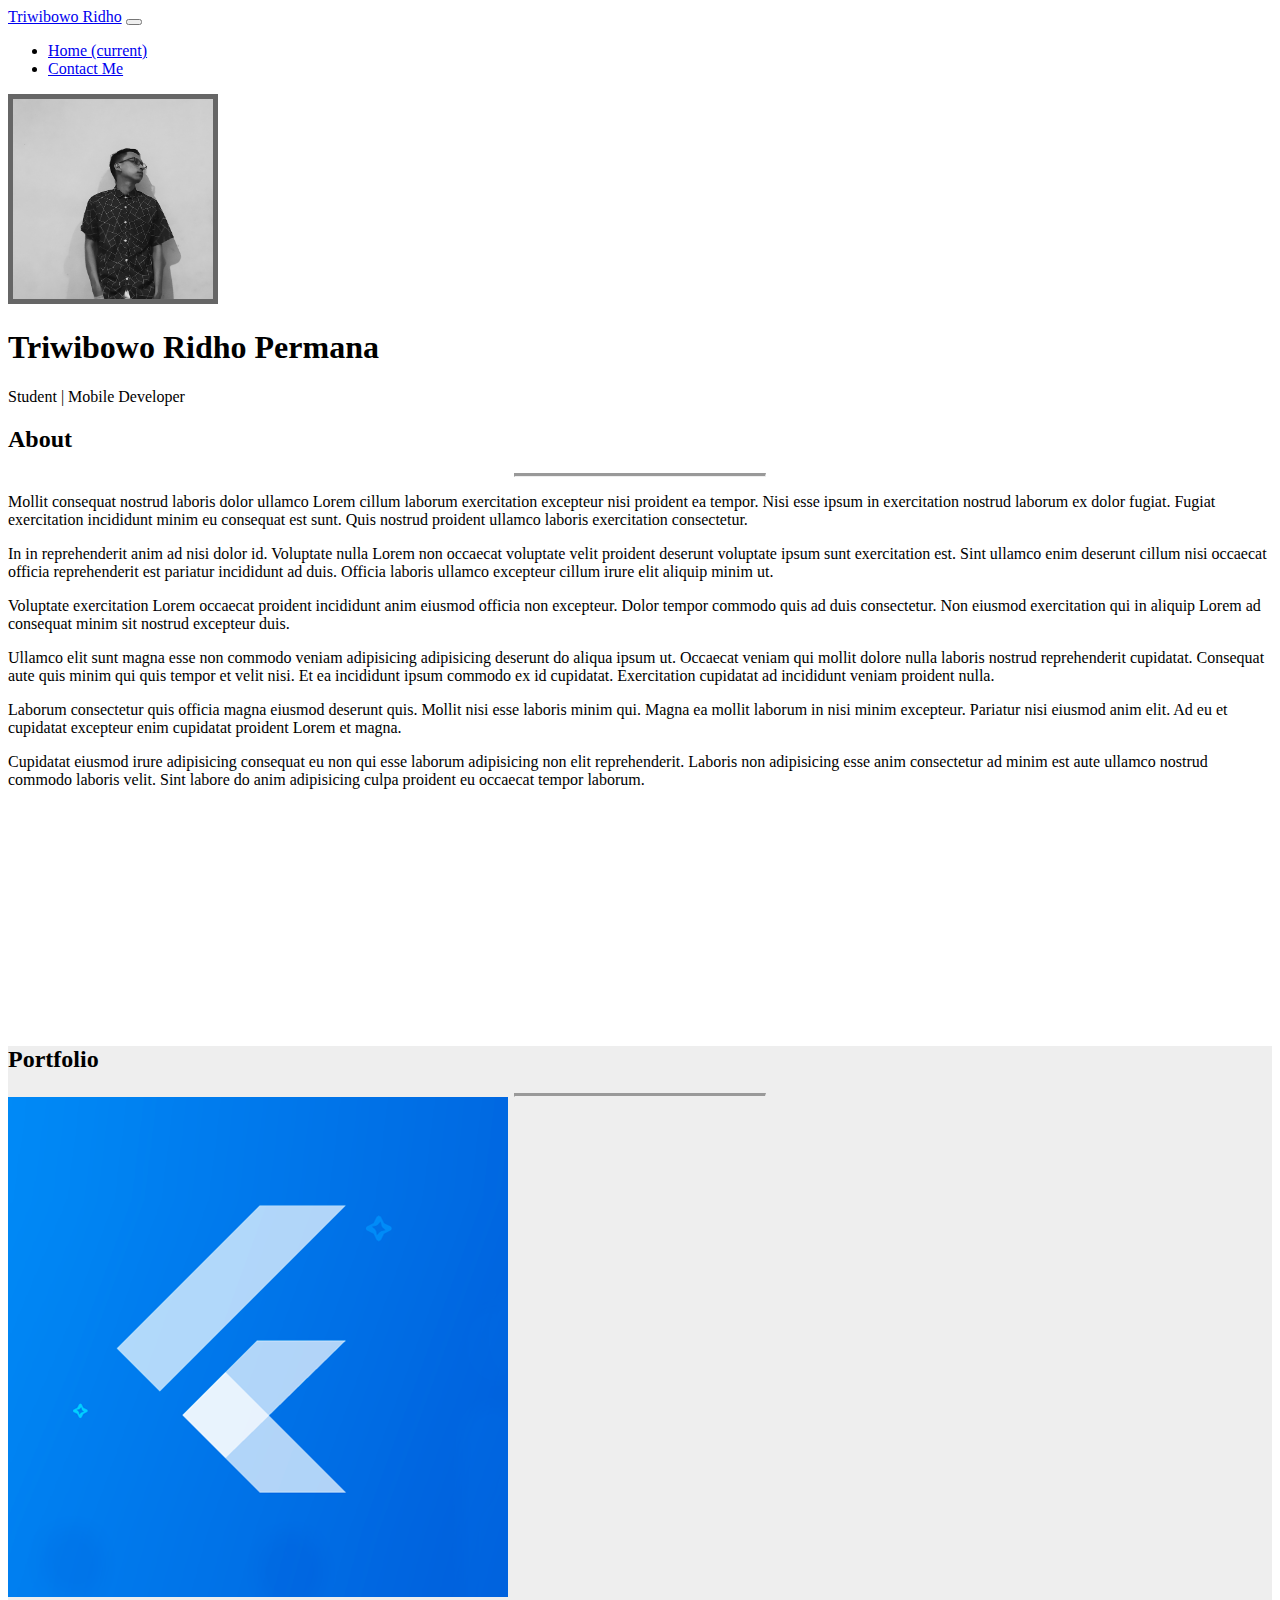
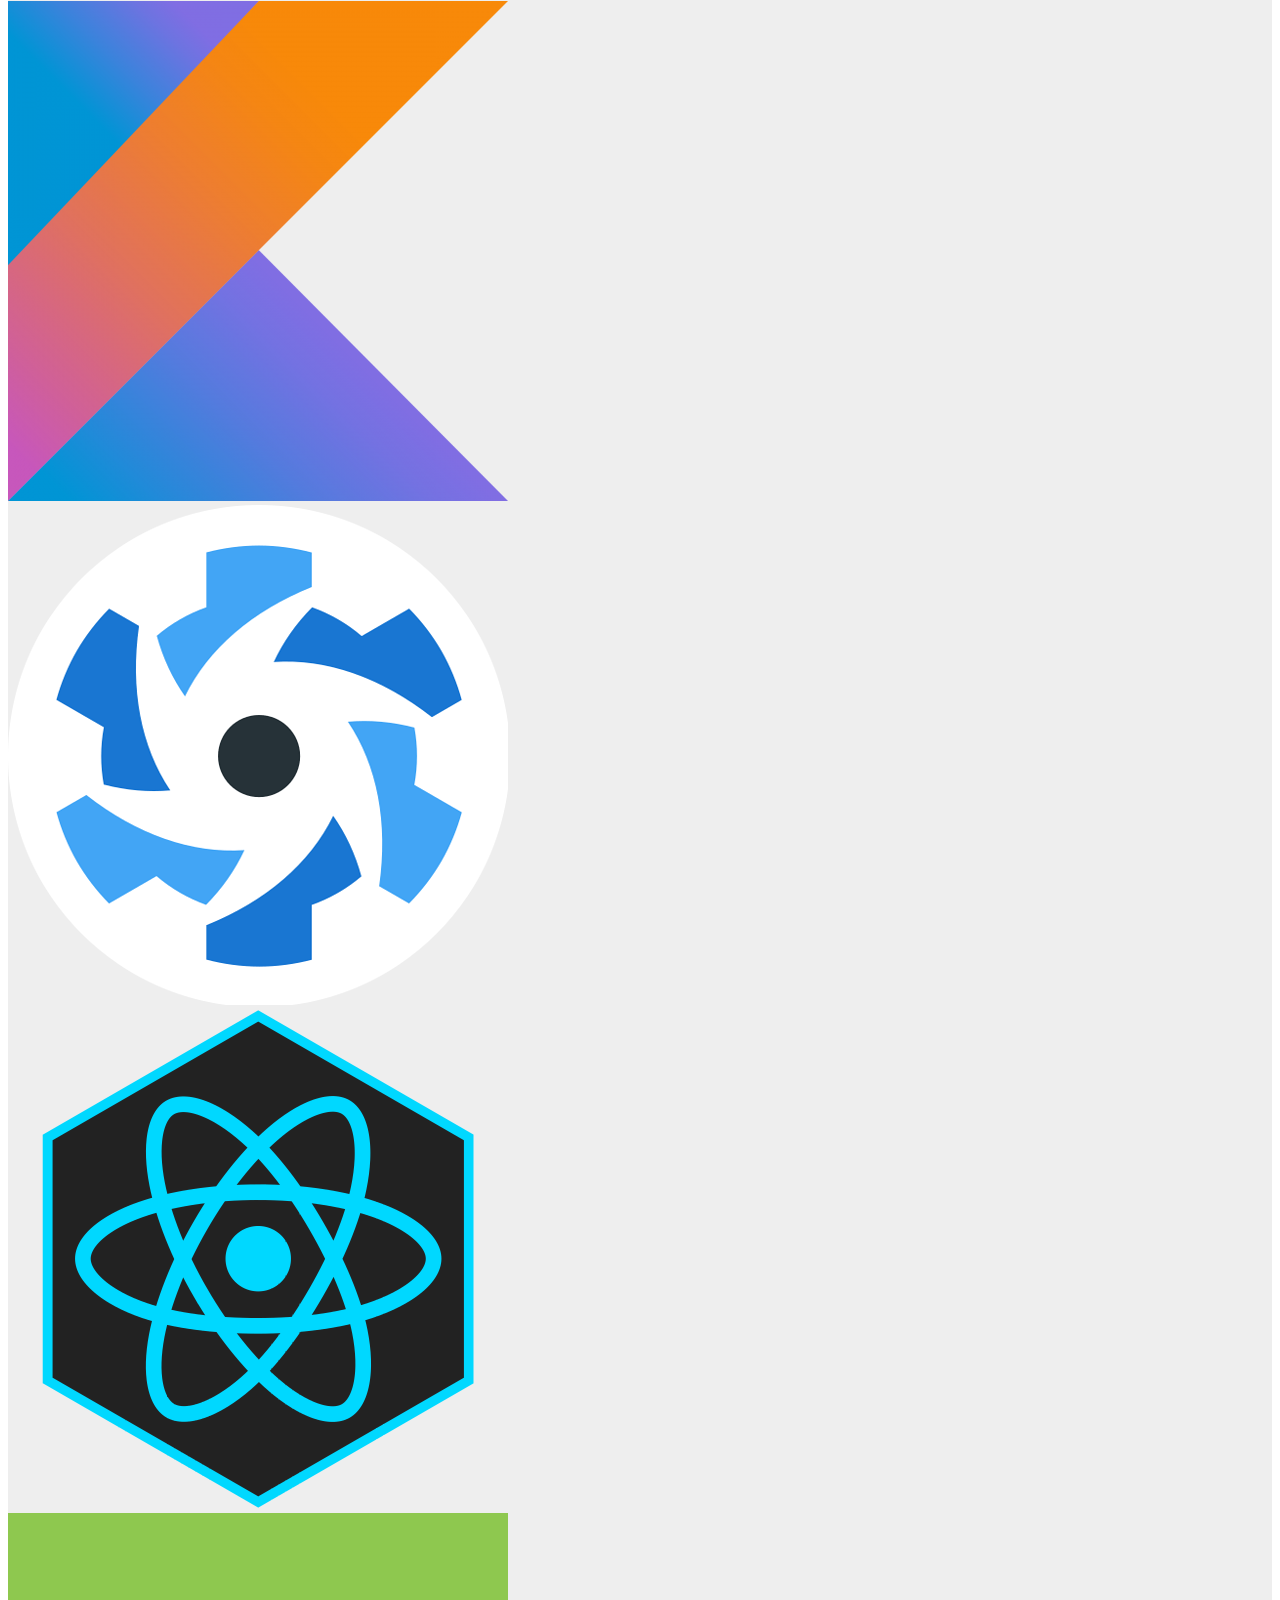
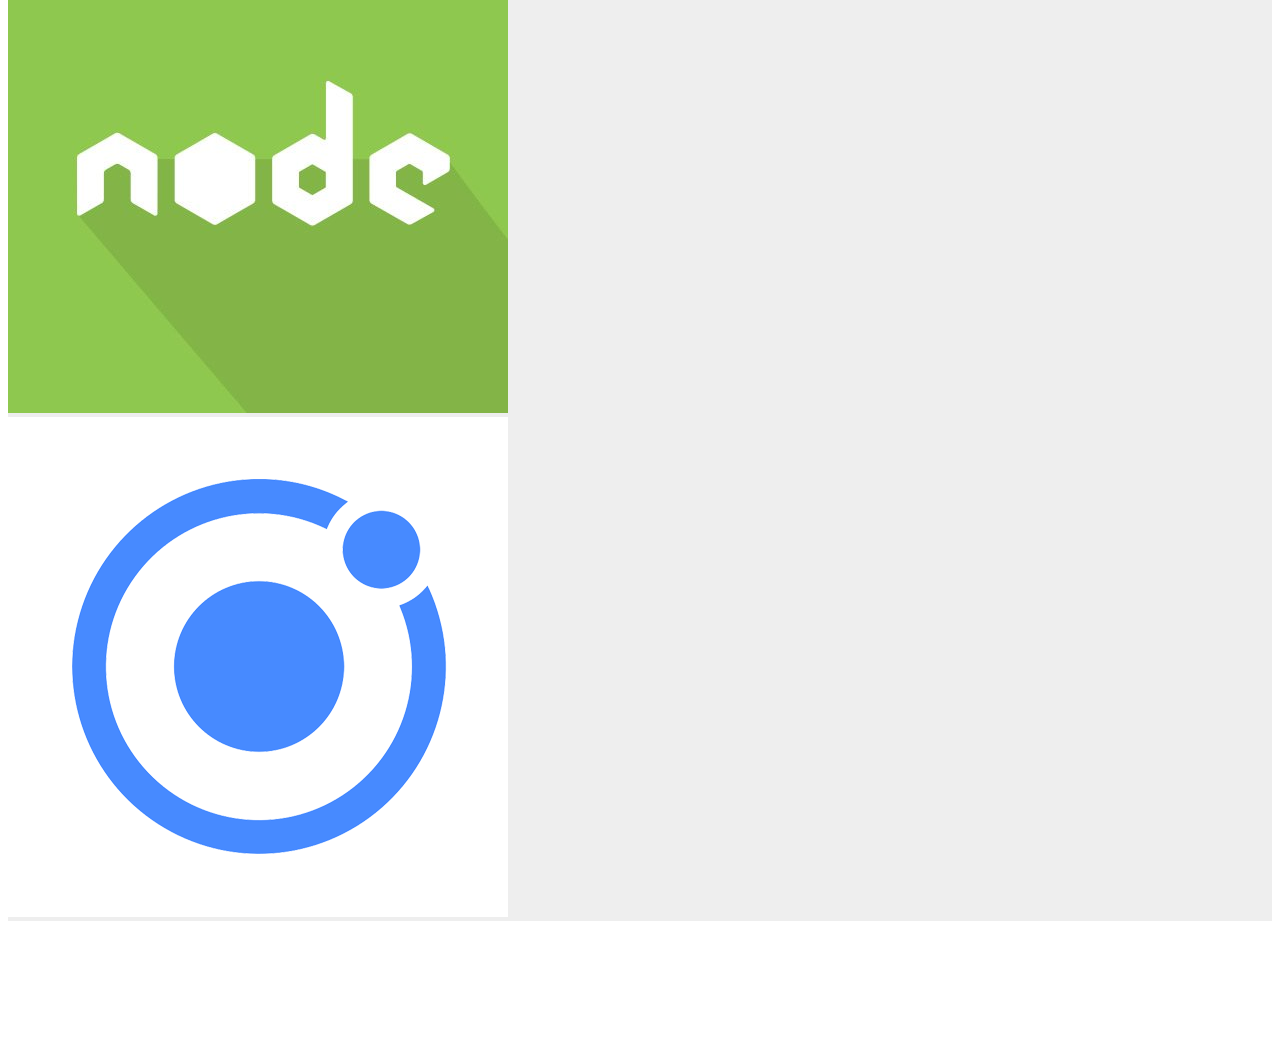
<file: index.html>
<!DOCTYPE html>
<html lang="en">
  <head>
    <!-- Required meta tags -->
    <meta charset="utf-8" />
    <!-- 
        Memberikan instruksi ke browser untuk mengontrol dimesi dari halaman dan skalanya 
        width=device-width digunakan untuk mensets lebar dari halaman untuk mengikuti lebar screen dari device
        initial-scale=1.0 digunakan untuk set initial zoom ketika halaman di muat pertama kali oleh browser.
    -->
    <meta name="viewport" content="width=device-width, initial-scale=1" />

    <!-- 
        Menghubungkan eksternal resource dari bootstrap ke dokumen ini.
     -->
    <link
      rel="stylesheet"
      href="https://cdn.jsdelivr.net/npm/bootstrap@4.5.3/dist/css/bootstrap.min.css"
      integrity="sha384-TX8t27EcRE3e/ihU7zmQxVncDAy5uIKz4rEkgIXeMed4M0jlfIDPvg6uqKI2xXr2"
      crossorigin="anonymous"
    />
    <!--
        Menghubungkan file css dengan nama style.css yang terdapat pada folder css
    -->
    <link rel="stylesheet" href="/css/style.css" />

    <!-- Menambahkan web manifest untuk support pwa -->
    <link rel="manifest" href="manifest.json" />
    <!-- ios support -->
    <link rel="apple-touch-icon" href="/images/profile.png" />
    <meta name="apple-mobile-web-app-status-bar" content="#FFE1C4" />
    <meta name="theme-color" content="#FFE1C4" />

    <title>My Portfolio</title>
  </head>

  <body>
    <!-- Navigasi -->
    <!-- 
        Membuat navigasi bar

        Class navbar akan mengapply css kedalam navigasi bar dari bootstrap css,
        navbar-expand-lg digunakan untuk memanjangkan navigasi bar jika screen size = dekstop,
        navbar-dark bg-dark digunakan untuk memberi warna background hitam pada navigasi bar
     -->
    <nav class="navbar navbar-expand-lg navbar-dark bg-dark">
      <!--
            Membuat anchor element dengan class navbar-brand
        -->
      <a class="navbar-brand" href="#">Triwibowo Ridho</a>
      <!--
            Membuat button yang jika diklik menu dari navigation akan collapse

            Class navbar-toggler digunakan untuk menggunakan collapse plugin dan navigation toggling yang disediakan oleh bootstrap
            data-toggle digunakan untuk menghide atau menshow content ketika button di toggle dengan target content yang akan dihide
            berada pada element dengan id navbarSupportedContent.
        -->
      <button
        class="navbar-toggler"
        type="button"
        data-toggle="collapse"
        data-target="#navbarSupportedContent"
        aria-controls="navbarSupportedContent"
        aria-expanded="false"
        aria-label="Toggle navigation"
      >
        <span class="navbar-toggler-icon"></span>
      </button>

      <!--
            Membuat navbar item
        -->
      <div class="collapse navbar-collapse" id="navbarSupportedContent">
        <!--
                Class navbar-nav class digunakan untuk menerapkan style yang full-height dan lightweight navgation,
                kemudian mr-auto digunakan untuk menset margin secara otomatis.
            -->
        <ul class="navbar-nav mr-auto">
          <li class="nav-item active">
            <a class="nav-link" href="#"
              >Home <span class="sr-only">(current)</span></a
            >
          </li>
          <li class="nav-item">
            <a class="nav-link" href="/layout/contact.html">Contact Me</a>
          </li>
        </ul>
      </div>
    </nav>
    <!-- Akhir navigasi -->

    <!-- Jumbotron -->
    <!--
        Jumbotron digunakan untuk menampilkan pengumuman, kontent khusus,
        atau semacam informasi yang ditampilkan pada halaman. kemudian ada
        text-center yang digunakan untuk menengahkan text serta image 
        yang terdapat didalam element ini.
    -->
    <div class="jumbotron text-center">
      <!--
            Class rounder-circle didalam element ini digunakan untuk membuat gambar
            berbentuk round atau berbentuk bulat.
        -->
      <img src="images/profile.jpg" alt="My Profile" class="rounded-circle" />
      <h1>Triwibowo Ridho Permana</h1>
      <p>Student | Mobile Developer</p>
    </div>
    <!-- Akhir Jumbotron -->

    <!-- About -->
    <section class="about" id="about">
      <!--
            Class container berfungsi untuk membungkus kontent web. container juga 
            merupakan syarat untuk menggunakan default grid system yang disediakan oleh bootstrap.
        -->
      <div class="container">
        <!--
                Membuat baris, sehingga item-item yang terdapat didalam elemen ini akan tampil
                dalam bentuk baris.
            -->
        <div class="row">
          <!--
                    Membuat kolom, dimana sm-12 digunakan untuk mengatur grid pada monitor yang
                    berukuran tablet agar menggunakan sebanyak 12 grid (full).
                -->
          <div class="col-sm-12">
            <!--
                        Class text-center digunakan untuk menampilkan teks agar berada di tengah
                    -->
            <h2 class="text-center">About</h2>
            <hr />
          </div>
        </div>

        <!--
                Membuat baris, sehingga item-item yang terdapat didalam elemen ini akan tampil
                dalam bentuk baris dengan padding untuk y axis diberikan 3.
            -->
        <div class="row py-3">
          <!--
                    Membuat kolom, dimana sm-6 digunakan untuk mengatur grid pada monitor yang
                    berukuran tablet agar menggunakan sebanyak 6 grid (half).
                -->
          <div class="col-sm-6">
            <!--
                        Membuat text paragraph agar rata kiri kanan.
                    -->
            <p class="text-justify">
              Mollit consequat nostrud laboris dolor ullamco Lorem cillum
              laborum exercitation excepteur nisi proident ea tempor. Nisi esse
              ipsum in exercitation nostrud laborum ex dolor fugiat. Fugiat
              exercitation incididunt minim eu consequat est sunt. Quis nostrud
              proident ullamco laboris exercitation consectetur.
            </p>
            <!--
                        Membuat text paragraph agar rata kiri kanan.
                    -->
            <p class="text-justify">
              In in reprehenderit anim ad nisi dolor id. Voluptate nulla Lorem
              non occaecat voluptate velit proident deserunt voluptate ipsum
              sunt exercitation est. Sint ullamco enim deserunt cillum nisi
              occaecat officia reprehenderit est pariatur incididunt ad duis.
              Officia laboris ullamco excepteur cillum irure elit aliquip minim
              ut.
            </p>
            <!--
                        Membuat text paragraph agar rata kiri kanan.
                    -->
            <p class="text-justify">
              Voluptate exercitation Lorem occaecat proident incididunt anim
              eiusmod officia non excepteur. Dolor tempor commodo quis ad duis
              consectetur. Non eiusmod exercitation qui in aliquip Lorem ad
              consequat minim sit nostrud excepteur duis.
            </p>
          </div>
          <!--
                    Membuat kolom, dimana sm-6 digunakan untuk mengatur grid pada monitor yang
                    berukuran tablet agar menggunakan sebanyak 6 grid (half).
                -->
          <div class="col-sm-6">
            <!--
                        Membuat text paragraph agar rata kiri kanan.
                    -->
            <p class="text-justify">
              Ullamco elit sunt magna esse non commodo veniam adipisicing
              adipisicing deserunt do aliqua ipsum ut. Occaecat veniam qui
              mollit dolore nulla laboris nostrud reprehenderit cupidatat.
              Consequat aute quis minim qui quis tempor et velit nisi. Et ea
              incididunt ipsum commodo ex id cupidatat. Exercitation cupidatat
              ad incididunt veniam proident nulla.
            </p>
            <!--
                        Membuat text paragraph agar rata kiri kanan.
                    -->
            <p class="text-justify">
              Laborum consectetur quis officia magna eiusmod deserunt quis.
              Mollit nisi esse laboris minim qui. Magna ea mollit laborum in
              nisi minim excepteur. Pariatur nisi eiusmod anim elit. Ad eu et
              cupidatat excepteur enim cupidatat proident Lorem et magna.
            </p>
            <!--
                        Membuat text paragraph agar rata kiri kanan.
                    -->
            <p class="text-justify">
              Cupidatat eiusmod irure adipisicing consequat eu non qui esse
              laborum adipisicing non elit reprehenderit. Laboris non
              adipisicing esse anim consectetur ad minim est aute ullamco
              nostrud commodo laboris velit. Sint labore do anim adipisicing
              culpa proident eu occaecat tempor laborum.
            </p>
          </div>
        </div>
      </div>
    </section>
    <!-- Akhir About -->

    <!-- Portfolio -->
    <section class="portfolio" id="portfolio">
      <!--
            Class container berfungsi untuk membungkus kontent web. container juga 
            merupakan syarat untuk menggunakan default grid system yang disediakan oleh bootstrap.
        -->
      <div class="container py-5">
        <!--
                Membuat baris, sehingga item-item yang terdapat didalam elemen ini akan tampil
                dalam bentuk baris.
            -->
        <div class="row">
          <!--
                    Membuat kolom, dimana sm-12 digunakan untuk mengatur grid pada monitor yang
                    berukuran tablet agar menggunakan sebanyak 12 grid (full).
                -->
          <div class="col-sm-12">
            <!--
                        Class text-center digunakan untuk menampilkan teks agar berada di tengah
                    -->
            <h2 class="text-center">Portfolio</h2>
            <hr />
          </div>
        </div>
        <!--
                Membuat baris dengan padding y axis yang diberikan adalah 3.
            -->
        <div class="row py-3">
          <!--
                    Membuat kolom, dimana sm-4 digunakan untuk mengatur grid pada monitor yang
                    berukuran tablet agar menggunakan sebanyak 6 grid (half), lalu menset margin
                    bottom dengan nilai 3.
                -->
          <div class="col-sm-4 mb-3">
            <!--
                        Menampilkan image dari resource dengan nama 1.png yang terdapat pada folder images/
                        class img-thumbnail digunakan untuk membuat gambar thumbnail (berupa gambar yang memiliki
                        bingkai putih dipinggirnya yang disediakan oleh bootstrap)
                    -->
            <img src="/images/1.png" class="img-thumbnail" />
          </div>
          <!--
                    Membuat kolom, dimana sm-4 digunakan untuk mengatur grid pada monitor yang
                    berukuran tablet agar menggunakan sebanyak 6 grid (half), lalu menset margin
                    bottom dengan nilai 3.
                -->
          <div class="col-sm-4 mb-3">
            <img src="/images/2.png" class="img-thumbnail" />
          </div>
          <!--
                    Membuat kolom, dimana sm-4 digunakan untuk mengatur grid pada monitor yang
                    berukuran tablet agar menggunakan sebanyak 6 grid (half), lalu menset margin
                    bottom dengan nilai 3.
                -->
          <div class="col-sm-4 mb-3">
            <img src="/images/3.png" class="img-thumbnail" />
          </div>
          <!--
                    Membuat kolom, dimana sm-4 digunakan untuk mengatur grid pada monitor yang
                    berukuran tablet agar menggunakan sebanyak 6 grid (half), lalu menset margin
                    bottom dengan nilai 3.
                -->
          <div class="col-sm-4 mb-3">
            <img src="/images/4.png" class="img-thumbnail" />
          </div>
          <!--
                    Membuat kolom, dimana sm-4 digunakan untuk mengatur grid pada monitor yang
                    berukuran tablet agar menggunakan sebanyak 6 grid (half), lalu menset margin
                    bottom dengan nilai 3.
                -->
          <div class="col-sm-4 mb-3">
            <img src="/images/5.jpg" class="img-thumbnail" />
          </div>
          <!--
                    Membuat kolom, dimana sm-4 digunakan untuk mengatur grid pada monitor yang
                    berukuran tablet agar menggunakan sebanyak 6 grid (half), lalu menset margin
                    bottom dengan nilai 3.
                -->
          <div class="col-sm-4 mb-3">
            <img src="/images/6.png" class="img-thumbnail" />
          </div>
        </div>
      </div>
    </section>
    <!-- Akhir Portfolio -->

    <!-- jQuery and Bootstrap Bundle (includes Popper) -->
    <script
      src="https://code.jquery.com/jquery-3.5.1.slim.min.js"
      integrity="sha384-DfXdz2htPH0lsSSs5nCTpuj/zy4C+OGpamoFVy38MVBnE+IbbVYUew+OrCXaRkfj"
      crossorigin="anonymous"
    ></script>
    <script
      src="https://cdn.jsdelivr.net/npm/bootstrap@4.5.3/dist/js/bootstrap.bundle.min.js"
      integrity="sha384-ho+j7jyWK8fNQe+A12Hb8AhRq26LrZ/JpcUGGOn+Y7RsweNrtN/tE3MoK7ZeZDyx"
      crossorigin="anonymous"
    ></script>

    <script src="/js/app.js"></script>
  </body>
</html>
</file>
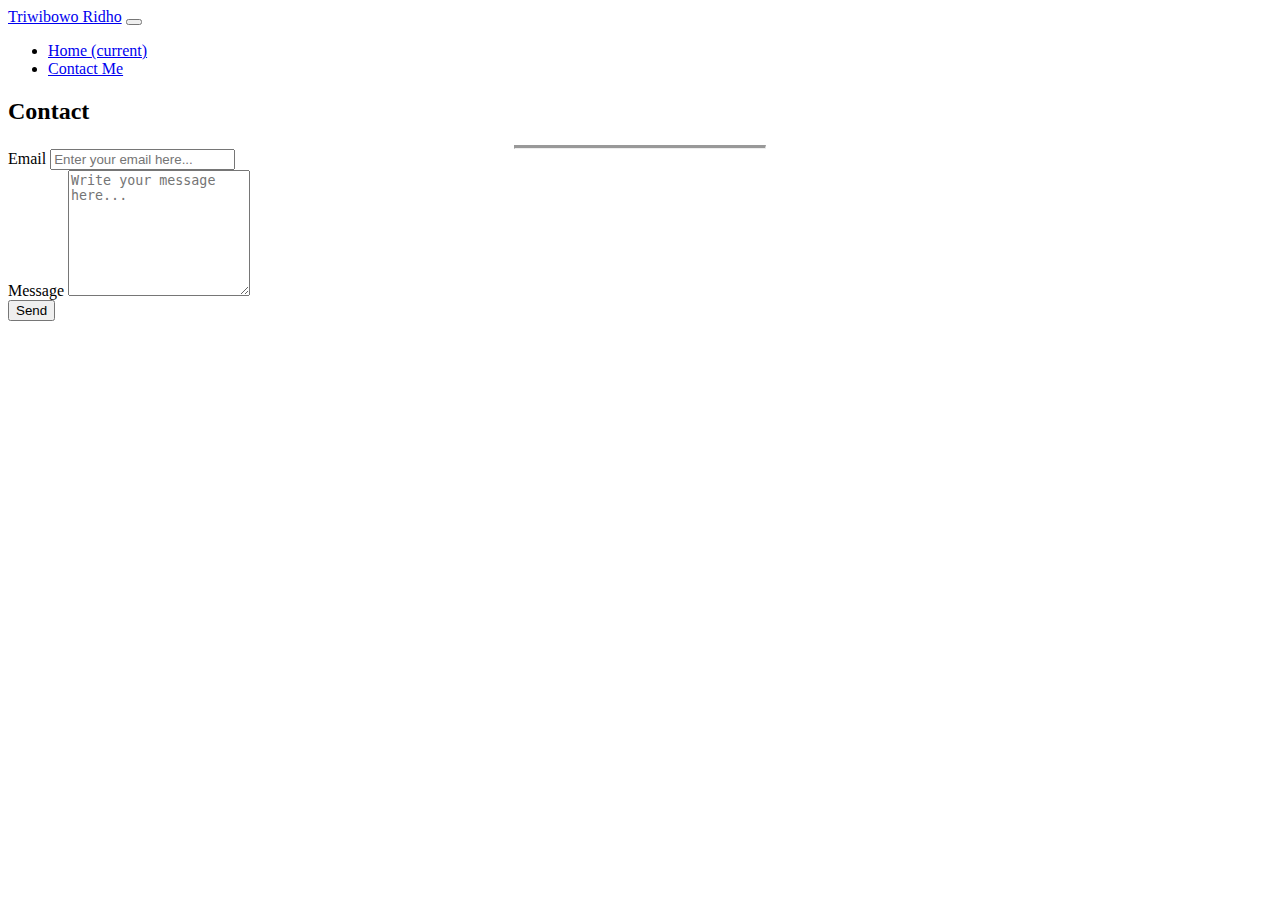
<file: layout/contact.html>
<!DOCTYPE html>
<html lang="en">
  <head>
    <!-- Required meta tags -->
    <meta charset="utf-8" />
    <!-- 
        Memberikan instruksi ke browser untuk mengontrol dimesi dari halaman dan skalanya 
        width=device-width digunakan untuk mensets lebar dari halaman untuk mengikuti lebar screen dari device
        initial-scale=1.0 digunakan untuk set initial zoom ketika halaman di muat pertama kali oleh browser.
    -->
    <meta name="viewport" content="width=device-width, initial-scale=1" />

    <!-- 
        Menghubungkan eksternal resource dari bootstrap ke dokumen ini.
     -->
    <link
      rel="stylesheet"
      href="https://cdn.jsdelivr.net/npm/bootstrap@4.5.3/dist/css/bootstrap.min.css"
      integrity="sha384-TX8t27EcRE3e/ihU7zmQxVncDAy5uIKz4rEkgIXeMed4M0jlfIDPvg6uqKI2xXr2"
      crossorigin="anonymous"
    />
    <!--
        Menghubungkan file css dengan nama style.css yang terdapat pada folder css
    -->
    <link rel="stylesheet" href="/css/style.css" />
    <title>My Portfolio</title>
  </head>

  <body>
    <!-- Navigasi -->
    <!-- 
        Membuat navigasi bar

        Class navbar akan mengapply css kedalam navigasi bar dari bootstrap css,
        navbar-expand-lg digunakan untuk memanjangkan navigasi bar jika screen size = dekstop,
        navbar-dark bg-dark digunakan untuk memberi warna background hitam pada navigasi bar
     -->
    <nav class="navbar navbar-expand-lg navbar-dark bg-dark">
      <!--
            Membuat anchor element dengan class navbar-brand
        -->
      <a class="navbar-brand" href="/index.html">Triwibowo Ridho</a>
      <!--
            Membuat button yang jika diklik menu dari navigation akan collapse

            Class navbar-toggler digunakan untuk menggunakan collapse plugin dan navigation toggling yang disediakan oleh bootstrap
            data-toggle digunakan untuk menghide atau menshow content ketika button di toggle dengan target content yang akan dihide
            berada pada element dengan id navbarSupportedContent.
        -->
      <button
        class="navbar-toggler"
        type="button"
        data-toggle="collapse"
        data-target="#navbarSupportedContent"
        aria-controls="navbarSupportedContent"
        aria-expanded="false"
        aria-label="Toggle navigation"
      >
        <span class="navbar-toggler-icon"></span>
      </button>

      <!--
            Membuat navbar item
        -->
      <div class="collapse navbar-collapse" id="navbarSupportedContent">
        <!--
                Class navbar-nav class digunakan untuk menerapkan style yang full-height dan lightweight navgation,
                kemudian mr-auto digunakan untuk menset margin secara otomatis.
            -->
        <ul class="navbar-nav mr-auto">
          <li class="nav-item active">
            <a class="nav-link" href="/index.html"
              >Home <span class="sr-only">(current)</span></a
            >
          </li>
          <li class="nav-item">
            <a class="nav-link" href="/layout/contact.html">Contact Me</a>
          </li>
        </ul>
      </div>
    </nav>
    <!-- Akhir navigasi -->

    <!-- Contact -->
    <section class="contact" id="contact">
      <!--
        Class container berfungsi untuk membungkus kontent web. container juga 
        merupakan syarat untuk menggunakan default grid system yang disediakan oleh bootstrap.
    -->
      <div class="container py-5">
        <!--
            Membuat baris, sehingga item-item yang terdapat didalam elemen ini akan tampil
            dalam bentuk baris.
        -->
        <div class="row">
          <!--
                Membuat kolom, dimana sm-12 digunakan untuk mengatur grid pada monitor yang
                berukuran tablet agar menggunakan sebanyak 12 grid (full). kemudian ada
                text-center yang digunakan untuk menengahkan text serta image 
                yang terdapat didalam element ini.
            -->
          <div class="col-sm-12 text-center">
            <h2>Contact</h2>
            <hr />
          </div>
        </div>
        <!--
            Membuat baris dengan padding y axis yang diberikan adalah 5, d-flex digunakan untuk
            membt flexbox container dan mengubah children element kedalam flex items, justify-content-center
            digunakan untuk membuat content untuk berada di tengah, align-items-center digunakan untuk memspesifiasi
            aligment untuk items yang terdapat didalam flex container.
        -->
        <div
          class="
            row
            py-5
            d-flex
            justify-content-center
            align-items-center
            container
          "
        >
          <!--
                Membuat kolom, dimana sm-6 digunakan untuk mengatur grid pada monitor yang
                berukuran tablet agar menggunakan sebanyak 6 grid (hald). kemudian ada
                col-sm-offset-6 yang digunakan jika screen size tablet maka content akan ditempatkan
                di tengah layar.
            -->
          <div class="col-sm-6 col-sm-offset-6">
            <!--
                    Membuat form
                -->
            <form action="">
              <!--
                        Menambahkan style form yang terdapat pada bootstrapcss dengan nama class form-group
                    -->
              <div class="form-group">
                <!--
                            Label dari form
                        -->
                <label for="email">Email</label>
                <!--

                            Membuat sebuah inputan dengan nama dan id email, kemudian type emal digunakan menspesifikasi
                            bahwa tipe input yang dimasukkan berupa email format.

                            Class form-control digunakan untuk memberikan style kedalam input, seperti tampilan,
                            focus state, sizing dan banyak lagi.
                        -->
                <input
                  type="email"
                  name="email"
                  class="form-control"
                  id="email"
                  placeholder="Enter your email here..."
                />
              </div>
              <div class="form-group">
                <label for="message">Message</label>
                <!--

                            Membuat sebuah text area, rows digunakan untuk menspesifikasi tinggi dan lebar dari text area
                            dengan nilai 8 / 8 baris.

                            Class form-control digunakan untuk memberikan style kedalam text area, seperti tampilan,
                            focus state, sizing dan banyak lagi.
                        -->
                <textarea
                  class="form-control"
                  rows="8"
                  placeholder="Write your message here..."
                ></textarea>
              </div>

              <!--
                        Membuat button dengan type submit. maka ketika button ini ditekan, form akan menjalankan fungsi
                        yang telah didefinisikan didalam attribute, misalnya action, onsubmitted, dan lain sebagainy

                        Class btn digunakan untuk memberikan style yang terdapat pada bootstrap css, btn-primary akan digunakan
                        untuk memberikan warna button menjadi biru.
                    -->
              <button type="submit" class="btn btn-primary">Send</button>
            </form>
          </div>
        </div>
      </div>
    </section>
    <!-- Akhir Contact -->
  </body>
</html>
</file>
<file: css/style.css>
/*
    Menset html document dengan posisi relative (meposikan relatif ke normal posisinya)
*/
html {
    position: relative;
}


/* 
    Menset margin bottom 120 pixels, dan mgin top 30 pixels ke body.
*/
body {
    margin-bottom: 120px;
}

/* 
    Menset element img yang ada didalam class jumbotron
    agar memiliki lebar sebesar 200 pixels, dan border
    sebesar 5 pixels solid dengan warna abu-abu.
*/
.jumbotron img {
    width: 200px;
    border: 5px solid #666;
}

/* 
    Menset element hr agar memiliki lebar sebesar 250 pixels, menetapkan top border
    dengan lebar 3px solid berwarna abu-abu, lalu isi kontentagar berada ditengah,
     dengan margin ditetapkan otomatis oleh browser.
*/
hr {
    width: 250px;
    border-top: 3px solid #999;
    justify-content: center;
    margin: auto;
}

/* 
    Menset element section untuk memiliki tinggi minimal 600 pixels.
*/
section {
    min-height: 600px;
}

/* 
    Menset warna background dari class portofolio dengan warna putih
*/
.portfolio {
    background-color: #eee;
}
</file>
